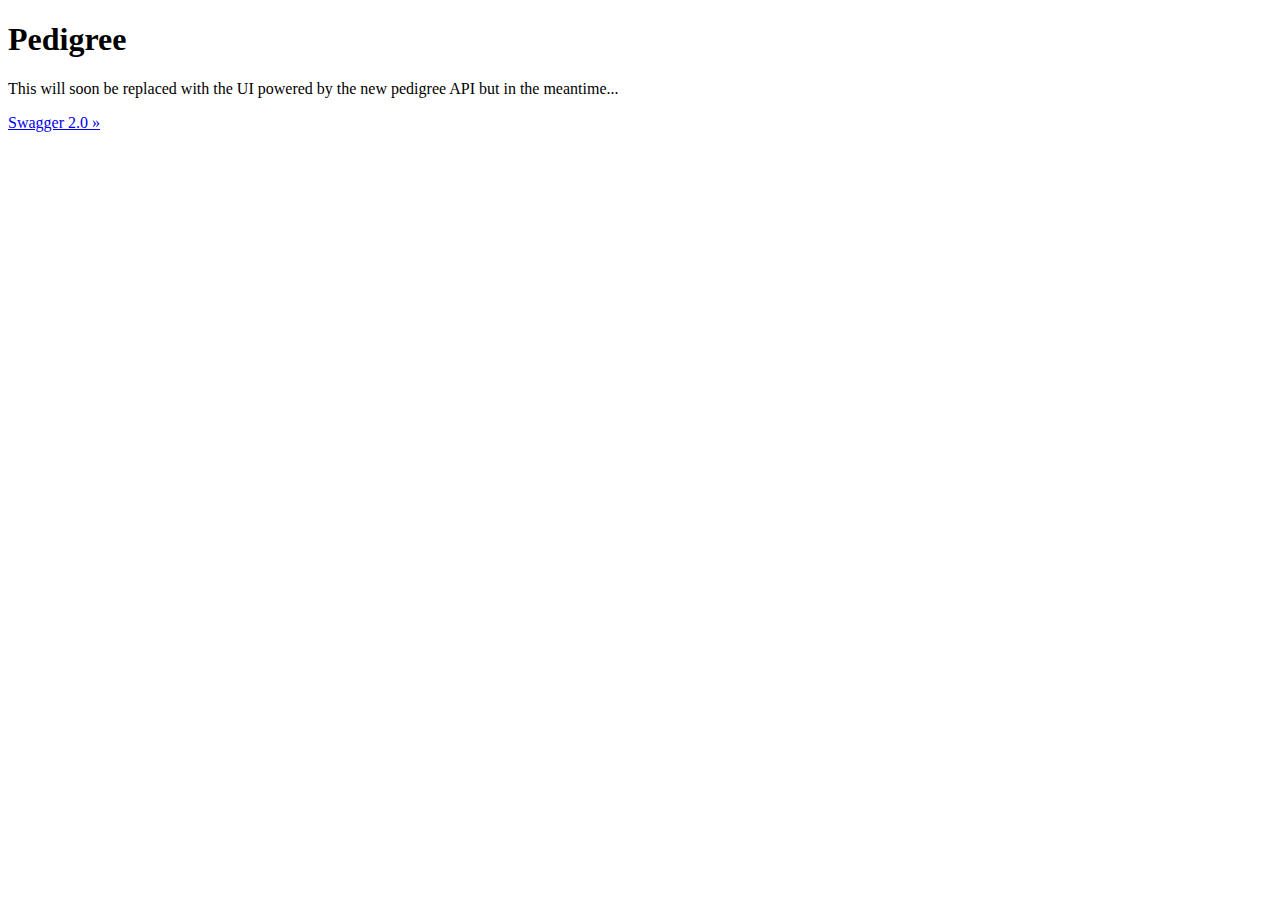
<file: src/Pedigree/Pedigree.App/wwwroot/index.html>
﻿<!DOCTYPE html>
<html lang="en">
<head>
    <meta charset="utf-8">
    <meta http-equiv="X-UA-Compatible" content="IE=edge">
    <meta name="viewport" content="width=device-width, initial-scale=1">
    <!-- The above 3 meta tags *must* come first in the head; any other head content must come *after* these tags -->
    <title>Pedigree</title>

    <!-- Bootstrap -->
    <link rel="stylesheet" href="https://maxcdn.bootstrapcdn.com/bootstrap/3.3.6/css/bootstrap.min.css" integrity="sha384-1q8mTJOASx8j1Au+a5WDVnPi2lkFfwwEAa8hDDdjZlpLegxhjVME1fgjWPGmkzs7" crossorigin="anonymous">

    <!-- HTML5 shim and Respond.js for IE8 support of HTML5 elements and media queries -->
    <!-- WARNING: Respond.js doesn't work if you view the page via file:// -->
    <!--[if lt IE 9]>
      <script src="https://oss.maxcdn.com/html5shiv/3.7.2/html5shiv.min.js"></script>
      <script src="https://oss.maxcdn.com/respond/1.4.2/respond.min.js"></script>
    <![endif]-->
</head>
<body>
    <div class="jumbotron">
        <div class="container">
            <h1>Pedigree</h1>
            <p>This will soon be replaced with the UI powered by the new pedigree API but in the meantime...</p>
            <p><a class="btn btn-primary btn-lg" href="/swagger/ui" role="button">Swagger 2.0 »</a></p>
        </div>
    </div>
    <div class="container">

    </div>

    <!-- jQuery (necessary for Bootstrap's JavaScript plugins) -->
    <script src="https://ajax.googleapis.com/ajax/libs/jquery/1.11.3/jquery.min.js"></script>
    <!-- Include all compiled plugins (below), or include individual files as needed -->
    <script src="https://maxcdn.bootstrapcdn.com/bootstrap/3.3.6/js/bootstrap.min.js" integrity="sha384-0mSbJDEHialfmuBBQP6A4Qrprq5OVfW37PRR3j5ELqxss1yVqOtnepnHVP9aJ7xS" crossorigin="anonymous"></script>
</body>
</html>
</file>
